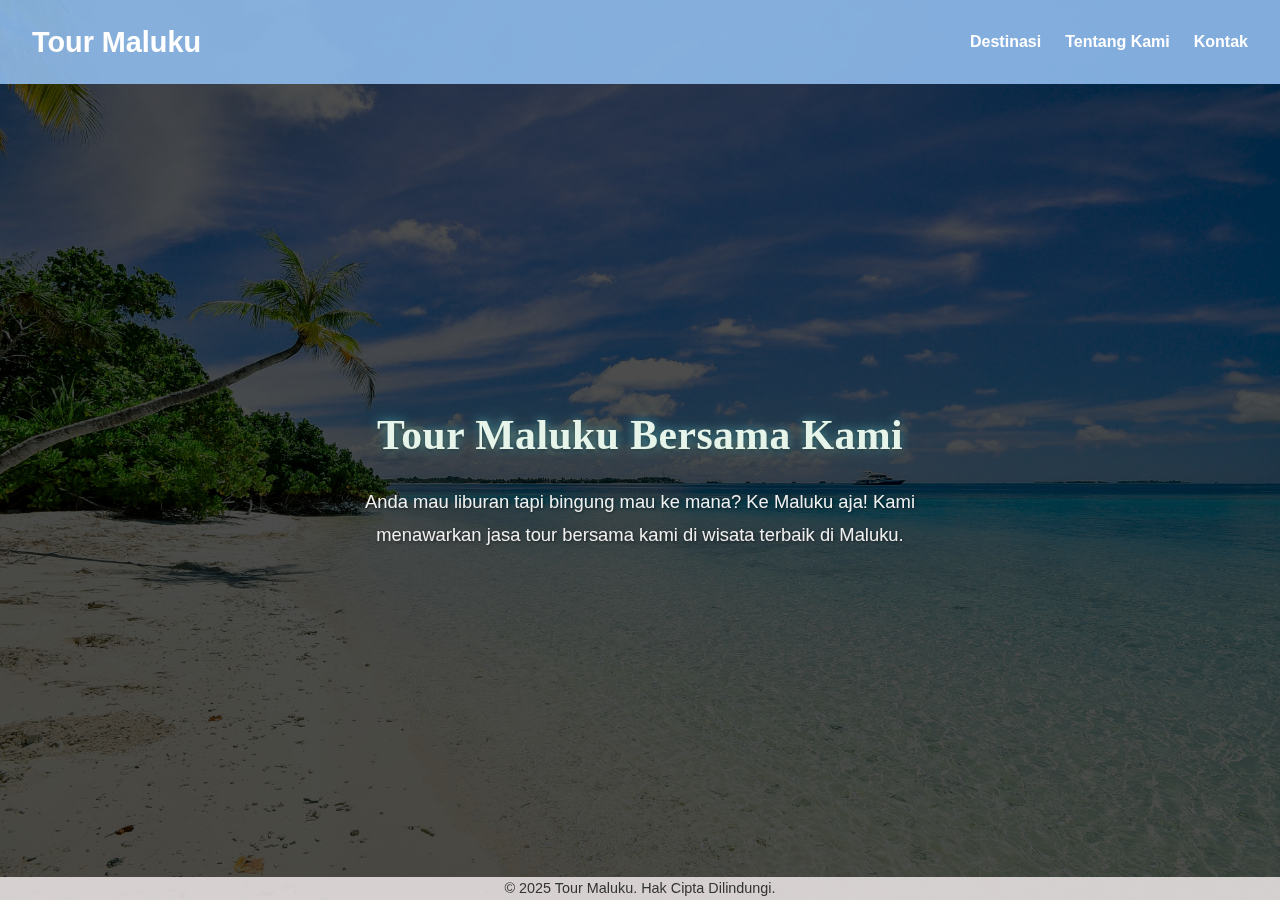
<file: index.html>
<!DOCTYPE html>
<html lang="id">
<head>
  <meta charset="UTF-8" />
  <meta name="viewport" content="width=device-width, initial-scale=1.0"/>
  <title>Tour Maluku - Dashboard</title>
  <style>
    * {
      box-sizing: border-box;
      margin: 0;
      padding: 0;
    }
    html, body {
      height: 100%;
    }
    body {
      font-family: 'Segoe UI', Arial, sans-serif;
      color: #ffffff;
      line-height: 1.6;
      display: flex;
      flex-direction: column;
      background-image: url('laut.jpg');
      background-size: cover;
      background-position: center;
      background-attachment: fixed;
      background-repeat: no-repeat;
    }
    body::before {
      content: "";
      position: fixed;
      top: 0;
      left: 0;
      width: 100%;
      height: 100%;
      background: rgba(0, 0, 0, 0.7);
      z-index: -1;
    }
    header {
      display: flex;
      justify-content: space-between;
      align-items: center;
      padding: 1.2rem 2rem;
      background: rgba(143, 187, 236, 0.9);
      color: white;
    }
    header h1 {
      font-size: 1.8rem;
      font-weight: bold;
    }
    .top-nav {
      display: flex;
      gap: 1.5rem;
    }
    .top-nav a {
      color: white;
      text-decoration: none;
      font-weight: bold;
      transition: opacity 0.2s;
    }
    .top-nav a:hover {
      opacity: 0.8;
      text-decoration: underline;
    }
    main {
      padding: 2rem;
      max-width: 900px;
      margin: 0 auto;
      text-align: center;
      flex: 1;
      display: flex;
      flex-direction: column;
      justify-content: center;
      align-items: center;
    }
    .hero-text {
      text-align: center;
      padding: 2rem;
      max-width: 700px;
    }

    /* ✨ Judul utama dengan nuansa laut & alam */
    .hero-text h2 {
      font-family: 'Georgia', 'Times New Roman', serif; /* Memberi kesan alami & elegan */
      font-weight: 600;
      font-size: 2.6rem; /* Lebih besar */
      line-height: 1.2;
      color: #e6f4ea; /* Hijau pastel lembut seperti daun pantai */
      text-shadow:
        0 2px 4px rgba(0, 0, 0, 0.4),
        0 0 10px rgba(100, 200, 200, 0.6), /* Aura biru-hijau seperti pantai */
        0 0 20px rgba(80, 180, 180, 0.3);
      margin-bottom: 1.5rem;
      letter-spacing: 0.5px;
    }

    .hero-text p {
      font-size: 1.15rem;
      line-height: 1.8;
      color: #f0f0f0;
      max-width: 650px;
      text-shadow: 1px 1px 3px rgba(0,0,0,0.5);
      font-weight: 400;
    }
    footer {
      text-align: center;
      padding: 0,5rem;
      background: rgba(230, 224, 224, 0.9);
      color: #333;
      margin-top: auto;
      font-size: 0.9rem;
    }

    /* Responsif untuk mobile */
    @media (max-width: 600px) {
      .hero-text h2 {
        font-size: 2rem;
        padding: 0 1rem;
      }
      .hero-text p {
        font-size: 1rem;
        padding: 0 1rem;
      }
    }
  </style>
</head>
<body>
  <header>
    <h1>Tour Maluku</h1>
    <nav class="top-nav">
      <a href="destinasi.html">Destinasi</a>
      <a href="about.html">Tentang Kami</a>
      <a href="contact.html">Kontak</a>
    </nav>
  </header>

  <main>
    <div class="hero-text">
      <h2>Tour Maluku Bersama Kami</h2>
      <p>
        Anda mau liburan tapi bingung mau ke mana? Ke Maluku aja!  
        Kami menawarkan jasa tour bersama kami di wisata terbaik di Maluku.
      </p>
    </div>
  </main>

  <footer>
    <p>&copy; 2025 Tour Maluku. Hak Cipta Dilindungi.</p>
  </footer>
</body>
</html>
</file>
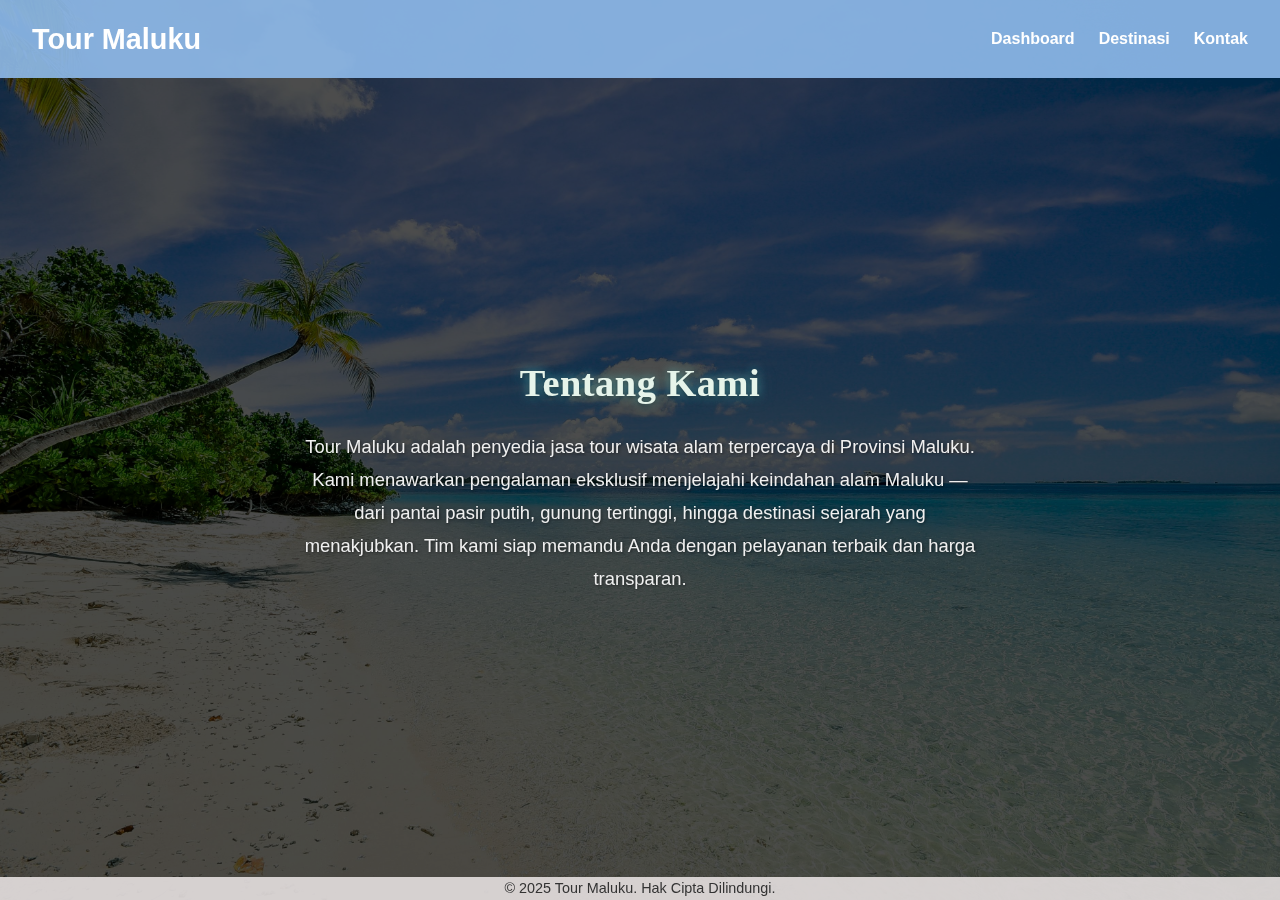
<file: about.html>
<!DOCTYPE html>
<html lang="id">
<head>
  <meta charset="UTF-8" />
  <meta name="viewport" content="width=device-width, initial-scale=1.0"/>
  <title>Tour Maluku - Tentang Kami</title>
  <style>
    * {
      box-sizing: border-box;
      margin: 0;
      padding: 0;
    }
    html, body {
      height: 100%;
    }
    body {
      font-family: 'Segoe UI', Arial, sans-serif;
      color: #ffffff;
      line-height: 1.6;
      display: flex;
      flex-direction: column;
      background-image: url('laut.jpg');
      background-size: cover;
      background-position: center;
      background-attachment: fixed;
      background-repeat: no-repeat;
    }

    /* Overlay gelap seperti di index.html */
    body::before {
      content: "";
      position: fixed;
      top: 0;
      left: 0;
      width: 100%;
      height: 100%;
      background: rgba(0, 0, 0, 0.7);
      z-index: -1;
    }

    header {
      background: rgba(143, 187, 236, 0.9); /* Sesuaikan warna header dengan index.html */
      color: white;
      padding: 1rem 2rem;
    }
    .header-container {
      display: flex;
      justify-content: space-between;
      align-items: center;
    }
    .logo h1 {
      font-size: 1.8rem;
      font-weight: bold;
    }
    .top-nav {
      display: flex;
      gap: 1.5rem;
    }
    .top-nav a {
      color: white;
      text-decoration: none;
      font-weight: bold;
      transition: opacity 0.2s;
    }
    .top-nav a:hover {
      opacity: 0.8;
      text-decoration: underline;
    }

    main {
      padding: 2rem;
      flex: 1;
      display: flex;
      flex-direction: column;
      justify-content: center;
      align-items: center;
      text-align: center;
    }

    /* Teks utama: langsung di atas background, tanpa kotak */
    .about-text {
      padding: 2rem;
      max-width: 750px;
    }

    .about-text h2 {
      font-family: 'Georgia', 'Times New Roman', serif;
      font-weight: 600;
      font-size: 2.4rem;
      color: #e6f4ea; /* Hijau pastel lembut seperti di index.html */
      text-shadow:
        0 2px 4px rgba(0, 0, 0, 0.4),
        0 0 10px rgba(100, 200, 200, 0.6),
        0 0 20px rgba(80, 180, 180, 0.3);
      margin-bottom: 1.5rem;
      letter-spacing: 0.5px;
      line-height: 1.2;
    }

    .about-text p {
      font-size: 1.15rem;
      line-height: 1.8;
      color: #f0f0f0;
      text-shadow: 1px 1px 3px rgba(0, 0, 0, 0.5);
      margin: 0 auto;
    }

    footer {
      text-align: center;
      padding: 0,5rem;
      background: rgba(230, 224, 224, 0.9);
      color: #333;
      margin-top: auto;
      font-size: 0.9rem;
    }

    /* Responsif mobile */
    @media (max-width: 600px) {
      .about-text h2 {
        font-size: 2rem;
      }
      .about-text p {
        font-size: 1rem;
        padding: 0 1rem;
      }
    }
  </style>
</head>
<body>
  <header>
    <div class="header-container">
      <div class="logo">
        <h1>Tour Maluku</h1>
      </div>
      <nav class="top-nav">
        <a href="index.html">Dashboard</a>
        <a href="destinasi.html">Destinasi</a>
        <a href="contact.html">Kontak</a>
      </nav>
    </div>
  </header>

  <main>
    <div class="about-text">
      <h2>Tentang Kami</h2>
      <p>
        Tour Maluku adalah penyedia jasa tour wisata alam terpercaya di Provinsi Maluku.
        Kami menawarkan pengalaman eksklusif menjelajahi keindahan alam Maluku — dari pantai pasir putih,
        gunung tertinggi, hingga destinasi sejarah yang menakjubkan.
        Tim kami siap memandu Anda dengan pelayanan terbaik dan harga transparan.
      </p>
    </div>
  </main>

  <footer>
    <p>&copy; 2025 Tour Maluku. Hak Cipta Dilindungi.</p>
  </footer>
</body>
</html>
</file>
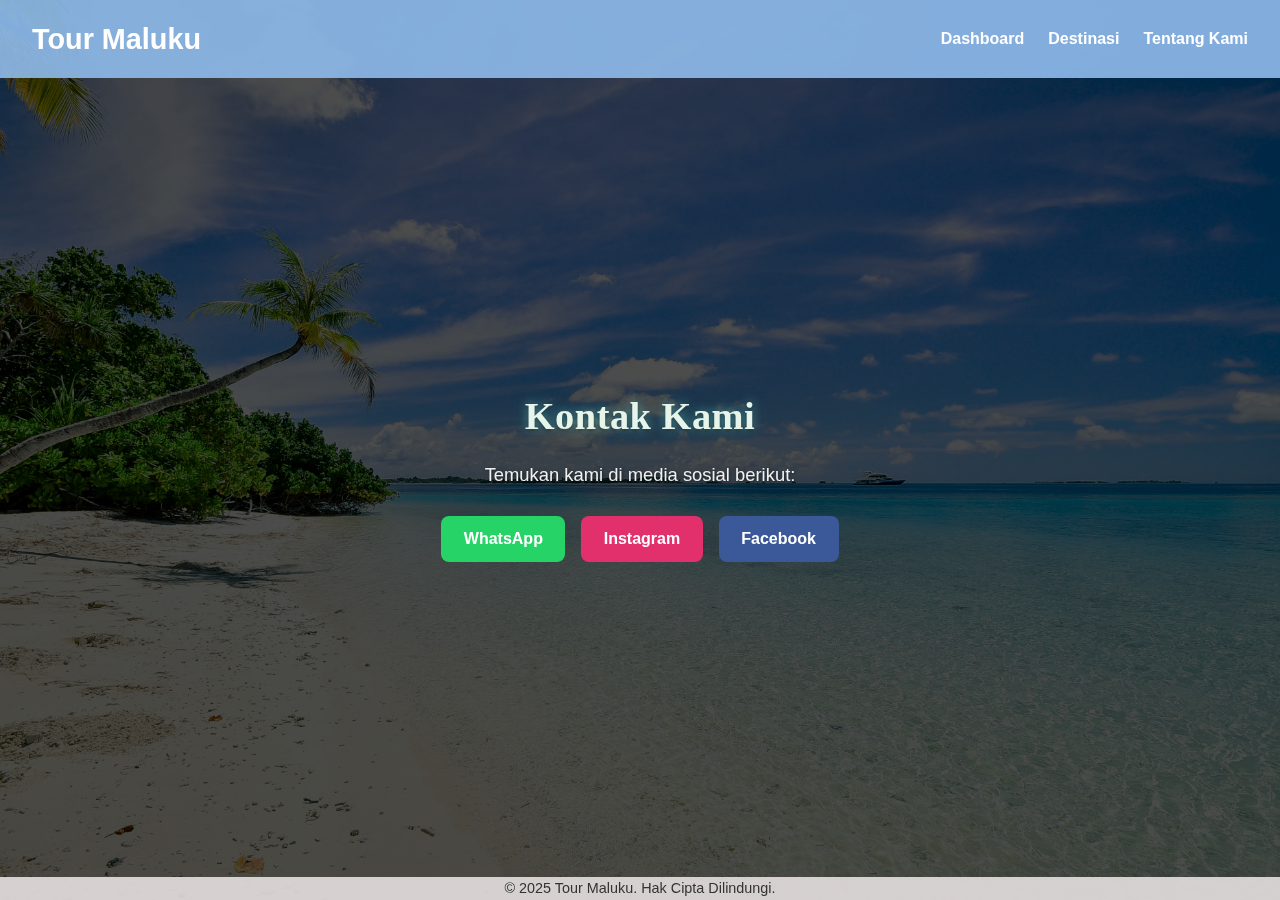
<file: contact.html>
<!DOCTYPE html>
<html lang="id">
<head>
  <meta charset="UTF-8" />
  <meta name="viewport" content="width=device-width, initial-scale=1.0"/>
  <title>Tour Maluku - Kontak Kami</title>
  <style>
    * {
      box-sizing: border-box;
      margin: 0;
      padding: 0;
    }
    html, body {
      height: 100%;
    }
    body {
      font-family: 'Segoe UI', Arial, sans-serif;
      color: #ffffff;
      line-height: 1.6;
      display: flex;
      flex-direction: column;
      background-image: url('laut.jpg');
      background-size: cover;
      background-position: center;
      background-attachment: fixed;
      background-repeat: no-repeat;
    }

    /* Overlay gelap seperti di index.html */
    body::before {
      content: "";
      position: fixed;
      top: 0;
      left: 0;
      width: 100%;
      height: 100%;
      background: rgba(0, 0, 0, 0.7);
      z-index: -1;
    }

    header {
      background: rgba(143, 187, 236, 0.9); /* Biru muda seperti di index.html */
      color: white;
      padding: 1rem 2rem;
    }
    .header-container {
      display: flex;
      justify-content: space-between;
      align-items: center;
    }
    .logo h1 {
      font-size: 1.8rem;
      font-weight: bold;
    }
    .top-nav {
      display: flex;
      gap: 1.5rem;
    }
    .top-nav a {
      color: white;
      text-decoration: none;
      font-weight: bold;
      transition: opacity 0.2s;
    }
    .top-nav a:hover {
      opacity: 0.8;
      text-decoration: underline;
    }

    main {
      padding: 2rem;
      flex: 1;
      display: flex;
      flex-direction: column;
      justify-content: center;
      align-items: center;
      text-align: center;
    }

    .contact-text {
      padding: 2rem;
      max-width: 700px;
    }

    .contact-text h2 {
      font-family: 'Georgia', 'Times New Roman', serif;
      font-weight: 600;
      font-size: 2.4rem;
      color: #e6f4ea;
      text-shadow:
        0 2px 4px rgba(0, 0, 0, 0.4),
        0 0 10px rgba(100, 200, 200, 0.6),
        0 0 20px rgba(80, 180, 180, 0.3);
      margin-bottom: 1.2rem;
      letter-spacing: 0.5px;
      line-height: 1.2;
    }

    .contact-text p {
      font-size: 1.15rem;
      line-height: 1.8;
      color: #f0f0f0;
      text-shadow: 1px 1px 3px rgba(0, 0, 0, 0.5);
      margin-bottom: 1.5rem;
    }

    .contact-links {
      display: flex;
      justify-content: center;
      gap: 1rem;
      flex-wrap: wrap;
    }
    .contact-btn {
      padding: 0.65rem 1.4rem;
      border-radius: 8px;
      text-decoration: none;
      font-weight: bold;
      color: white;
      display: inline-block;
      min-width: 120px;
      transition: transform 0.2s, opacity 0.2s;
    }
    .contact-btn:hover {
      transform: translateY(-2px);
      opacity: 0.95;
    }
    .wa { background: #25D366; }
    .ig { background: #E1306C; }
    .fb { background: #3b5998; }

    footer {
      text-align: center;
      padding: 0,5;
      background: rgba(230, 224, 224, 0.9);
      color: #333;
      margin-top: auto;
      font-size: 0.9rem;
    }

    @media (max-width: 600px) {
      .contact-text h2 {
        font-size: 2rem;
      }
      .contact-text p {
        font-size: 1rem;
      }
      .contact-btn {
        padding: 0.5rem 1rem;
        min-width: 100px;
        font-size: 0.95rem;
      }
    }
  </style>
</head>
<body>
  <header>
    <div class="header-container">
      <div class="logo">
        <h1>Tour Maluku</h1>
      </div>
      <nav class="top-nav">
        <a href="index.html">Dashboard</a>
        <a href="destinasi.html">Destinasi</a>
        <a href="about.html">Tentang Kami</a>
      </nav>
    </div>
  </header>

  <main>
    <div class="contact-text">
      <h2>Kontak Kami</h2>
      <p>Temukan kami di media sosial berikut:</p>
      <div class="contact-links">
        <a href="https://wa.me/62895361160020" target="_blank" class="contact-btn wa">WhatsApp</a>
        <a href="https://instagram.com/@pratamayuga306" target="_blank" class="contact-btn ig">Instagram</a>
        <a href="https://facebook.com/namaakunanda" target="_blank" class="contact-btn fb">Facebook</a>
      </div>
    </div>
  </main>

  <footer>
    <p>&copy; 2025 Tour Maluku. Hak Cipta Dilindungi.</p>
  </footer>
</body>
</html>
</file>
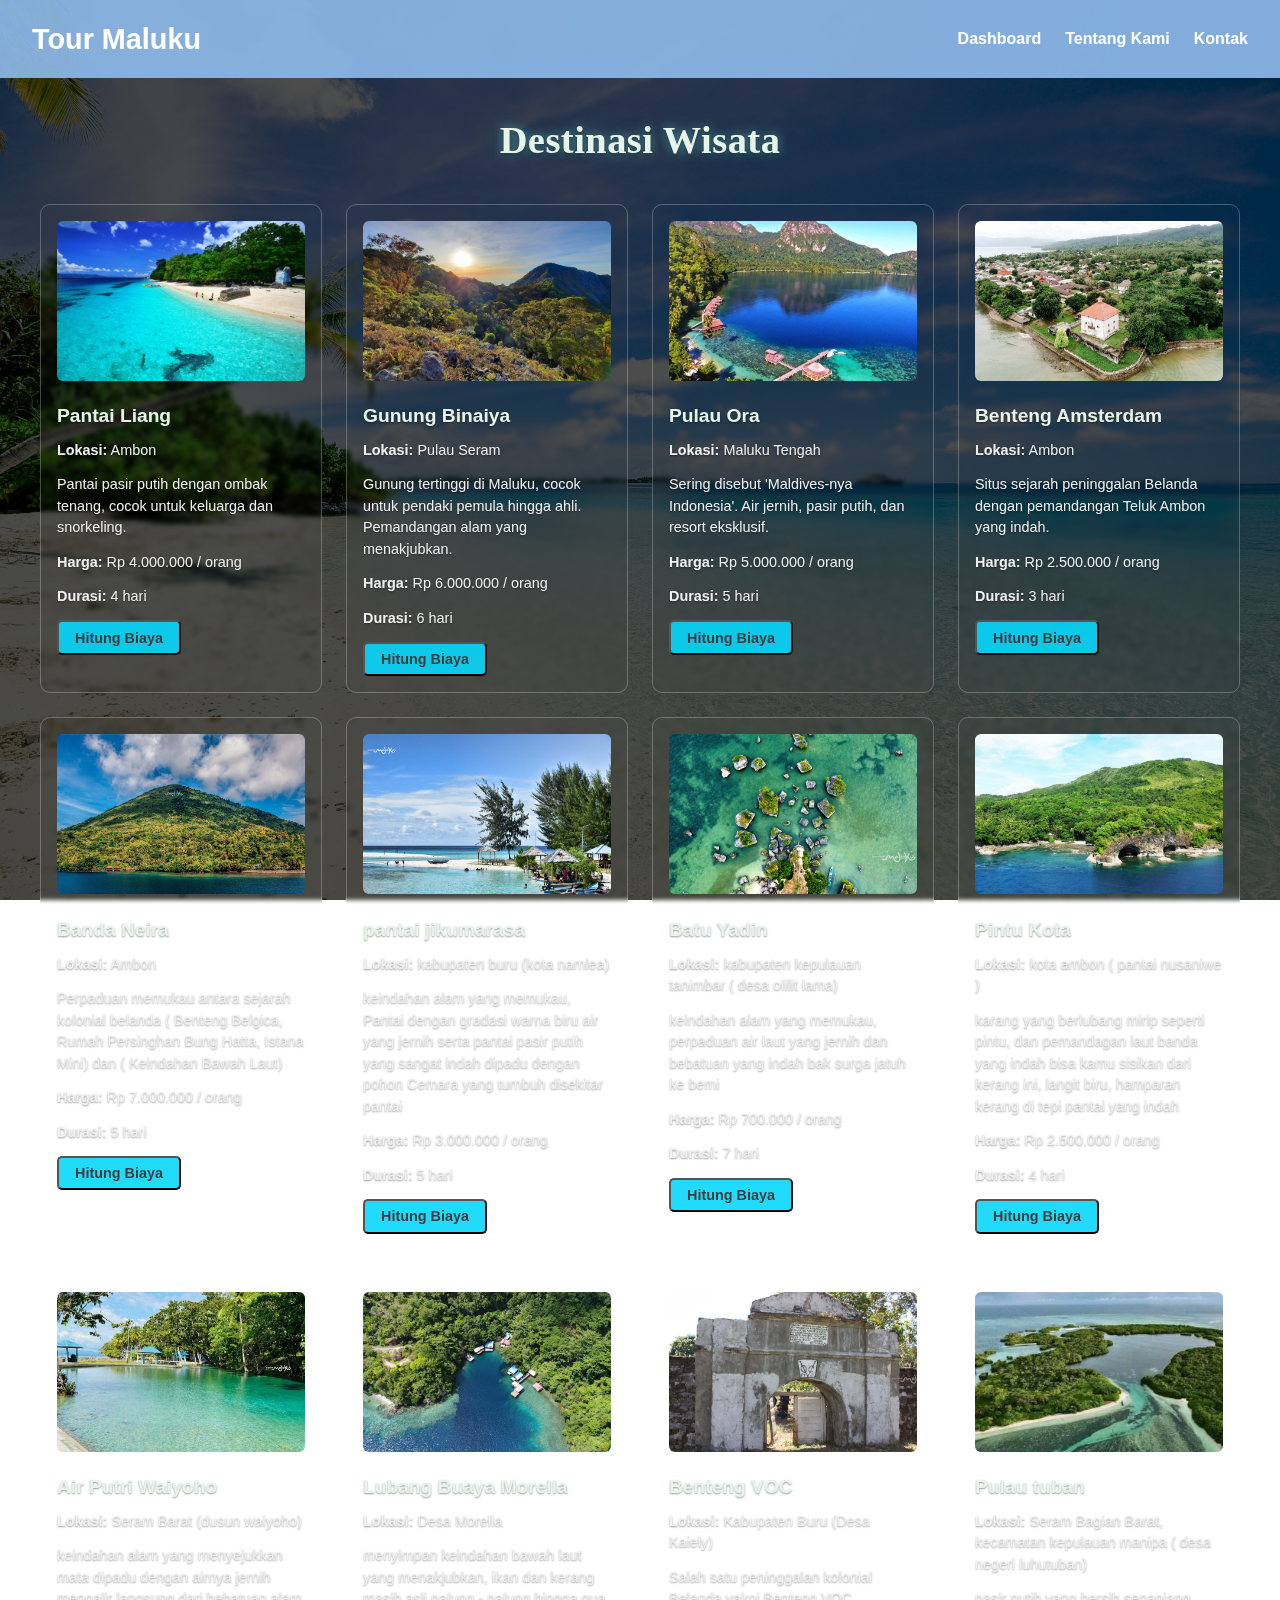
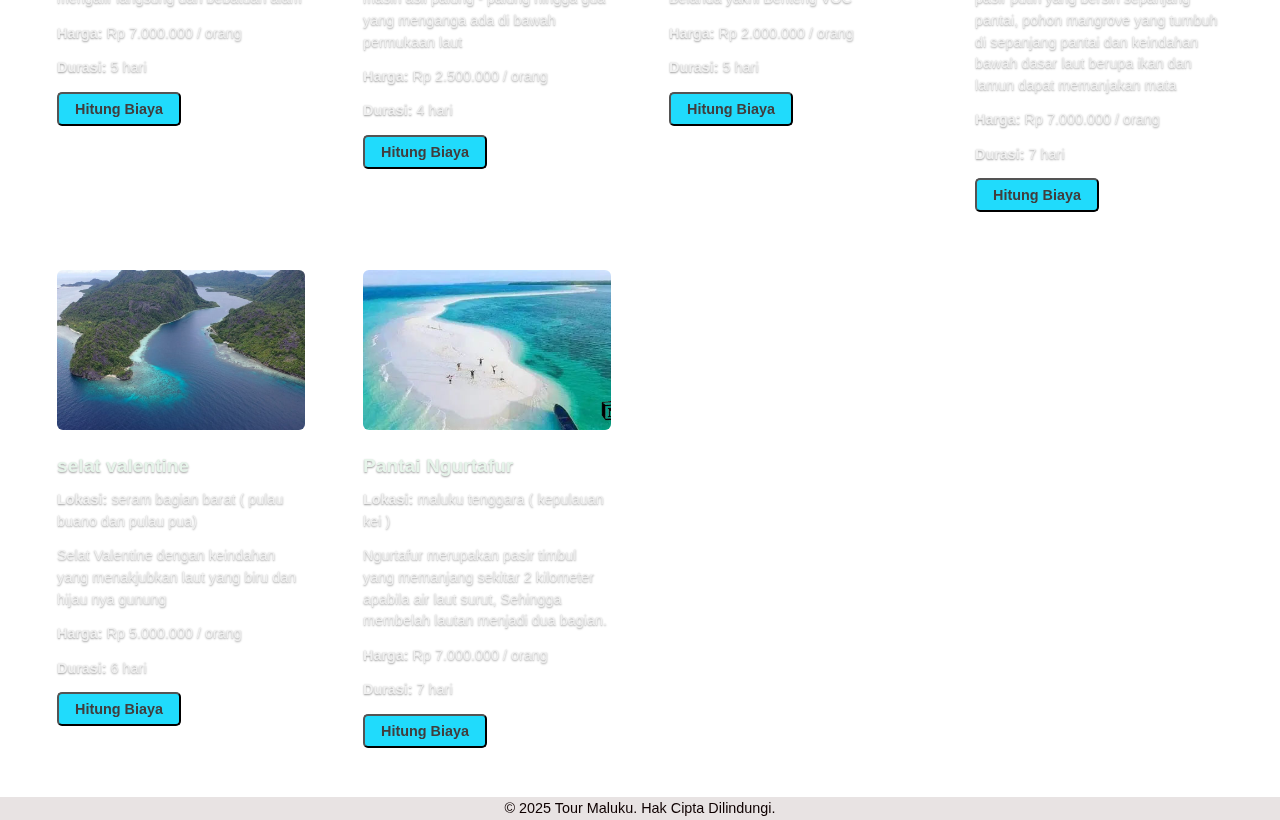
<file: destinasi.html>
<!DOCTYPE html>
<html lang="id">
<head>
  <meta charset="UTF-8" />
  <meta name="viewport" content="width=device-width, initial-scale=1.0"/>
  <title>Tour Maluku - Destinasi Wisata</title>
  <style>
    * {
      box-sizing: border-box;
      margin: 0;
      padding: 0;
    }
    html, body {
      height: 100%;
    }
    body {
      font-family: 'Segoe UI', Arial, sans-serif;
      color: #ffffff;
      line-height: 1.6;
      display: flex;
      flex-direction: column;
      background-image: url('laut.jpg');
      background-size: cover;
      background-position: center;
      background-attachment: fixed;
      background-repeat: no-repeat;
    }

    body::before {
      content: "";
      position: fixed;
      top: 0;
      left: 0;
      width: 100%;
      height: 100%;
      background: rgba(0, 0, 0, 0.7);
      z-index: -1;
    }

    header {
      background: rgba(143, 187, 236, 0.9);
      color: white;
      padding: 1rem 2rem;
    }
    .header-container {
      display: flex;
      justify-content: space-between;
      align-items: center;
    }
    .logo h1 {
      font-size: 1.8rem;
      font-weight: bold;
    }
    .top-nav {
      display: flex;
      gap: 1.5rem;
    }
    .top-nav a {
      color: white;
      text-decoration: none;
      font-weight: bold;
      transition: opacity 0.2s;
    }
    .top-nav a:hover {
      opacity: 0.8;
      text-decoration: underline;
    }

    main {
      padding: 2rem;
      flex: 1;
    }

    .destinations-title {
      font-family: 'Georgia', serif;
      font-weight: 600;
      font-size: 2.4rem;
      color: #e6f4ea;
      text-shadow:
        0 2px 4px rgba(0, 0, 0, 0.4),
        0 0 10px rgba(100, 200, 200, 0.6),
        0 0 20px rgba(80, 180, 180, 0.3);
      margin-bottom: 2rem;
      text-align: center;
      letter-spacing: 0.5px;
    }

    .grid {
      display: grid;
      grid-template-columns: repeat(4, 1fr);
      gap: 1.5rem;
      max-width: 1200px;
      margin: 0 auto;
    }

    /* ✨ Card TANPA background, TAPI dengan border tipis */
    .card {
      background: transparent;
      border: 1px solid rgba(255, 255, 255, 0.25); /* Garis tipis putih transparan */
      border-radius: 10px;
      padding: 1rem;
      text-align: left;
      backdrop-filter: blur(2px); /* Opsional: efek halus di atas gambar */
    }

    .card img {
      width: 100%;
      height: 160px;
      object-fit: cover;
      border-radius: 6px;
      margin-bottom: 0.8rem;
    }

    .card h3 {
      color: #e6f4ea;
      font-size: 1.2rem;
      margin-bottom: 0.5rem;
      text-shadow: 0 1px 2px rgba(0, 0, 0, 0.4);
    }

    .card p {
      color: #f0f0f0;
      font-size: 0.9rem;
      line-height: 1.5;
      margin-bottom: 0.8rem;
      text-shadow: 0 1px 2px rgba(0, 0, 0, 0.4);
    }

    .btn {
      display: inline-block;
      padding: 0.45rem 1rem;
      background: rgba(8, 215, 252, 0.9);
      color: rgb(65, 61, 61);
      text-decoration: none;
      border-radius: 5px;
      font-weight: bold;
      font-size: 0.9rem;
      cursor: pointer;
      transition: background 0.2s;
    }
    .btn:hover {
      background: rgba(34, 86, 56, 0.95);
    }

    /* Modal tetap utuh */
    .modal {
      display: flex;
      justify-content: center;
      align-items: center;
      position: fixed;
      top: 0;
      left: 0;
      width: 100%;
      height: 100%;
      background: rgba(0,0,0,0.7);
      z-index: 2000;
    }
    .modal.hidden {
      display: none;
    }
    .modal-content {
      background: rgb(15, 237, 253);
      padding: 2rem;
      border-radius: 12px;
      max-width: 500px;
      width: 90%;
      position: relative;
      color: #333;
    }
    .close {
      position: absolute;
      top: 10px;
      right: 15px;
      font-size: 2rem;
      cursor: pointer;
      color: #999;
    }
    .close:hover {
      color: #333;
    }
    #whatsapp-btn {
      width: 100%;
      padding: 0.7rem;
      background: #2ff05f;
      color: rgb(247, 248, 248);
      border: none;
      border-radius: 6px;
      font-weight: bold;
      cursor: pointer;
      margin-top: 1rem;
    }
    #whatsapp-btn:hover {
      background: #1faa59;
    }

    footer {
      text-align: center;
      padding: 0,5rem;
      background: rgba(230, 224, 224, 0.9);
      color: #0e0000;
      margin-top: auto;
      font-size: 0.9rem;
    }

    /* Responsif */
    @media (max-width: 992px) {
      .grid {
        grid-template-columns: repeat(2, 1fr);
      }
    }
    @media (max-width: 576px) {
      .grid {
        grid-template-columns: 1fr;
      }
      .destinations-title {
        font-size: 2rem;
      }
    }
  </style>
</head>
<body>
  <header>
    <div class="header-container">
      <div class="logo">
        <h1>Tour Maluku</h1>
      </div>
      <nav class="top-nav">
        <a href="index.html">Dashboard</a>
        <a href="about.html">Tentang Kami</a>
        <a href="contact.html">Kontak</a>
      </nav>
    </div>
  </header>

  <main>
    <h2 class="destinations-title">Destinasi Wisata</h2>
    <div class="grid" id="destinations-list">
      <!-- Data dari script.js -->
    </div>
  </main>

  <section id="booking-modal" class="modal hidden">
    <div class="modal-content">
      <span class="close">&times;</span>
      <h2 id="booking-title">Hitung Biaya</h2>
      <div id="booking-form">
        <p><strong>Destinasi:</strong> <span id="booking-dest-name"></span></p>
        <label>Jumlah Peserta:
          <input type="number" id="participants" min="1" value="1" />
        </label>
        <p><strong>Total Biaya:</strong> Rp <span id="total-cost">0</span></p>
        <button id="whatsapp-btn">Pesan via WhatsApp</button>
      </div>
    </div>
  </section>

  <footer>
    <p>&copy; 2025 Tour Maluku. Hak Cipta Dilindungi.</p>
  </footer>

  <script src="script.js"></script>
</body>
</html>
</file>
